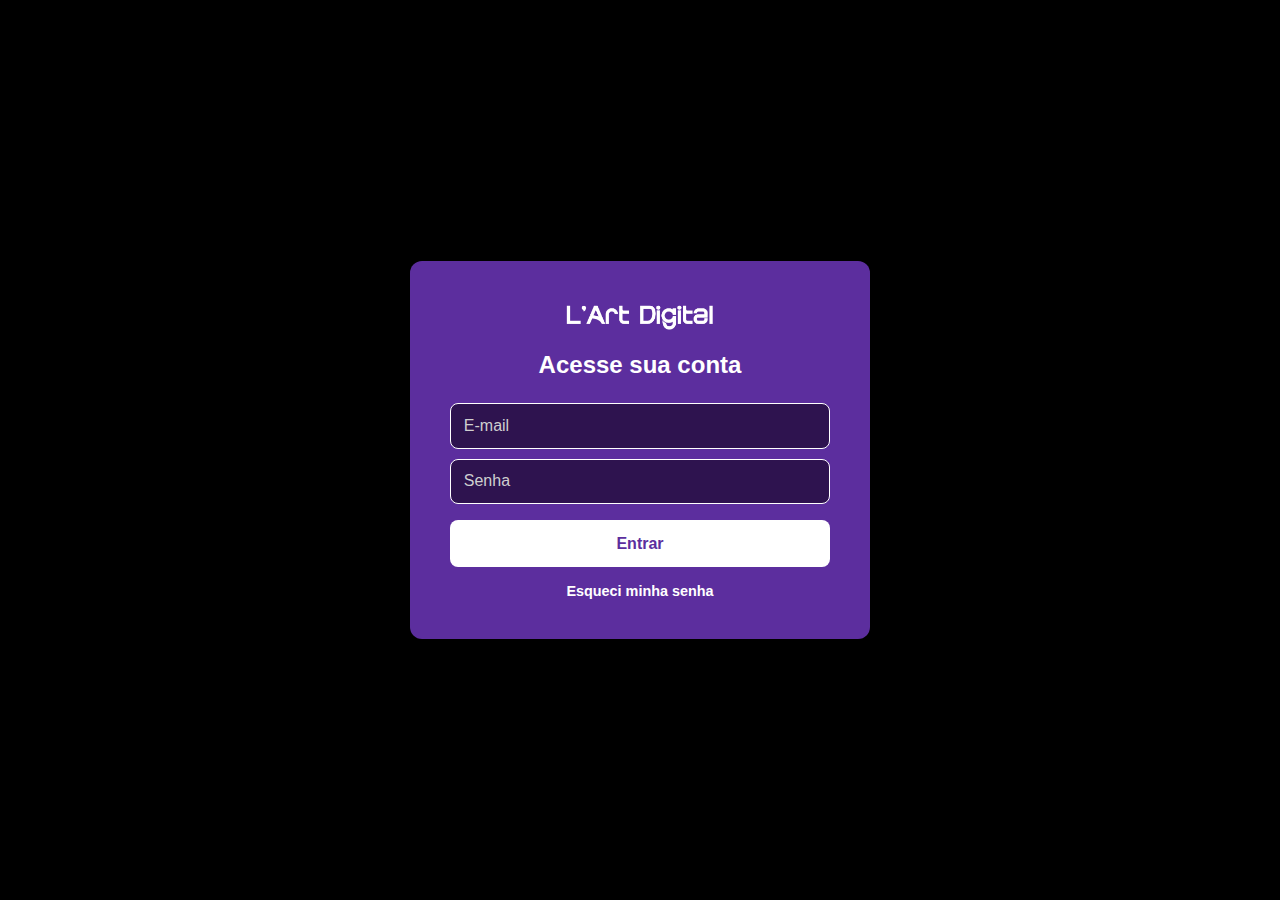
<file: login.html>
<!DOCTYPE html>
<html lang="pt-BR">
<head>
  <meta charset="UTF-8">
  <meta name="viewport" content="width=device-width, initial-scale=1.0">
  <title>Login</title>
  <style>
    /* Fundo geral */
    body {
      margin: 0;
      font-family: Arial, sans-serif;
      background-color: #000; /* fundo preto */
      display: flex;
      align-items: center;
      justify-content: center;
      height: 100vh;
    }

    /* Container do login */
    .login-container {
      background: #5C2E9E; /* roxo */
      padding: 2.5rem;
      border-radius: 12px;
      box-shadow: 0px 6px 16px rgba(0,0,0,0.6);
      width: 100%;
      max-width: 380px;
      text-align: center;
      color: #fff; /* textos brancos */
    }

    /* Espaço da logo */
    .login-logo img {
      width: 150px;
      margin-bottom: 1rem;
    }

    /* Título */
    .login-title {
      font-size: 1.5rem;
      font-weight: bold;
      margin-bottom: 1.5rem;
    }

    /* Inputs */
    .login-container input {
      width: 100%;
      box-sizing: border-box; /* <-- garante alinhamento */
      padding: 0.8rem;
      margin: 0.6rem 0;
      border: 1px solid #fff;
      border-radius: 8px;
      font-size: 1rem;
      outline: none;
      background: #2e134f; /* roxo mais escuro */
      color: #fff;
      transition: 0.3s;
      display: block; /* garante que ocupa linha toda */
    }

    .login-container input::placeholder {
      color: #cfcfcf;
    }

    .login-container input:focus {
      border-color: #fff;
      box-shadow: 0px 0px 6px rgba(255,255,255,0.4);
    }

    /* Botão */
    .login-button {
      width: 100%; 
      box-sizing: border-box; /* <-- agora botão alinha com inputs */
      background-color: #fff;
      color: #5C2E9E;
      border: none;
      padding: 0.9rem;
      font-size: 1rem;
      font-weight: bold;
      border-radius: 8px;
      cursor: pointer;
      margin-top: 1rem;
      transition: 0.3s;
      display: block;
    }

    .login-button:hover {
      background-color: #e0e0e0;
    }

    /* Link extra */
    .login-extra {
      margin-top: 1rem;
      font-size: 0.9rem;
    }

    .login-extra a {
      color: #fff;
      text-decoration: none;
      font-weight: bold;
    }

    .login-extra a:hover {
      text-decoration: underline;
    }
  </style>
</head>
<body>

  <div class="login-container">
    <!-- Logo -->
    <div class="login-logo">
      <img src="images/logo3.png" alt="Logo da Empresa">
    </div>

    <!-- Título -->
    <div class="login-title">Acesse sua conta</div>

    <!-- Formulário -->
    <form>
      <input type="email" placeholder="E-mail" required>
      <input type="password" placeholder="Senha" required>
      <button type="submit" class="login-button">Entrar</button>
    </form>

    <!-- Links extras -->
    <div class="login-extra">
      <a href="#">Esqueci minha senha</a>
    </div>
  </div>

</body>
</html>
</file>
